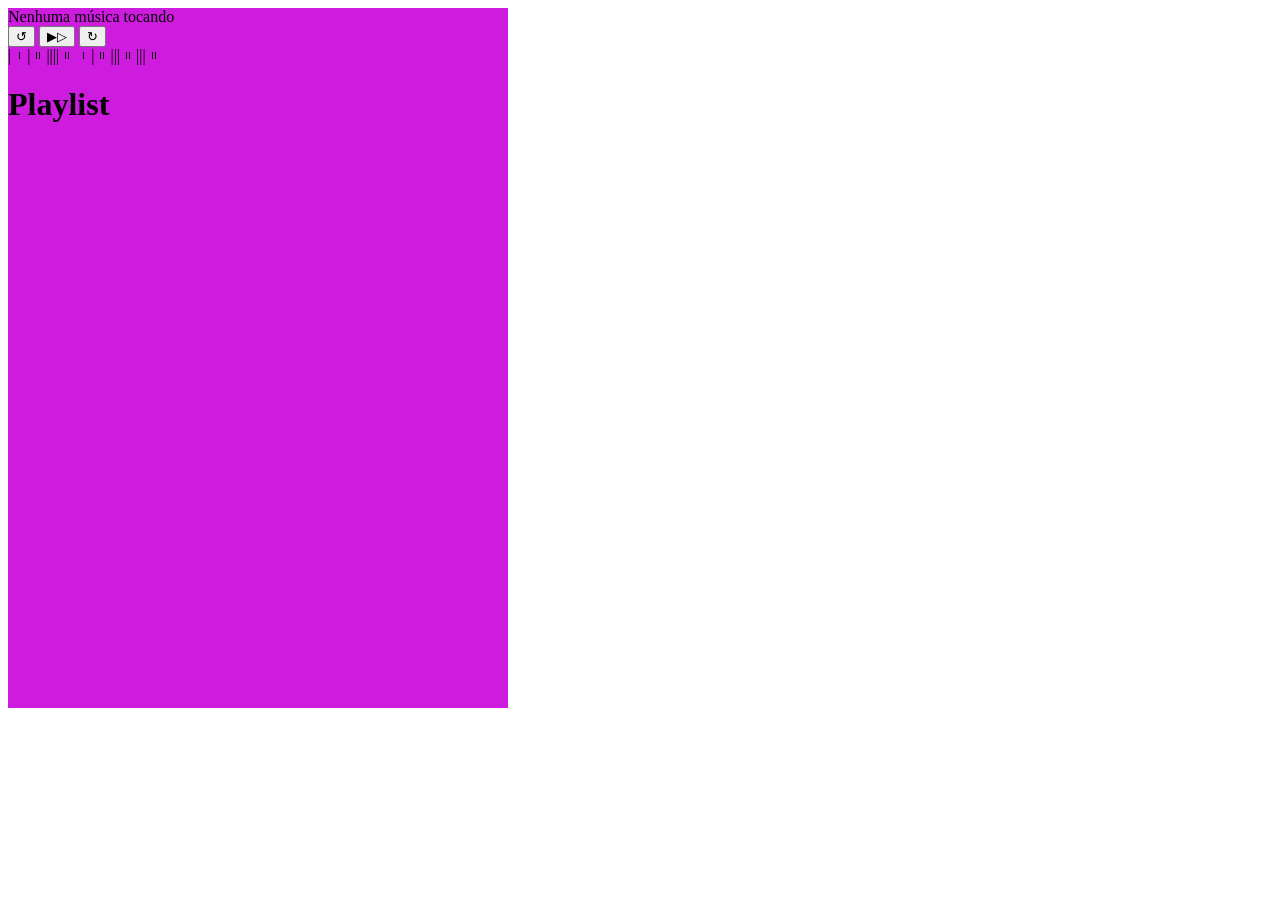
<file: carol/index.html>
<!DOCTYPE html>
<html lang="en">
<head>
    <meta charset="UTF-8">
    <meta name="viewport" content="width=device-width, initial-scale=1.0">
    <link href = style.css rel = stylesheet>
    <title>CoguMelo</title>
</head>
<body>
    <div class = "container">
        <div class = "player-sec">
            <div class = "vinil">
                <div class = "art"></div>
            </div>
            <div  class = "current-song">Nenhuma música tocando</div>
            <div class = "controls">
                <button class = "btn prev">↺</button>
                <button class = "btn pause">▶︎▷</button>
                <button class = "btn next">↻</button>
            </div>    
            <div class = "sfx">|၊|။||||။၊|။|||။|||။</div>
        </div>
        <div class = "playlist-sec">
            <h1>Playlist</h1>
            <div class = "Playlist"></div>
        </div>
     
    </div>
</body>
</html>
</file>
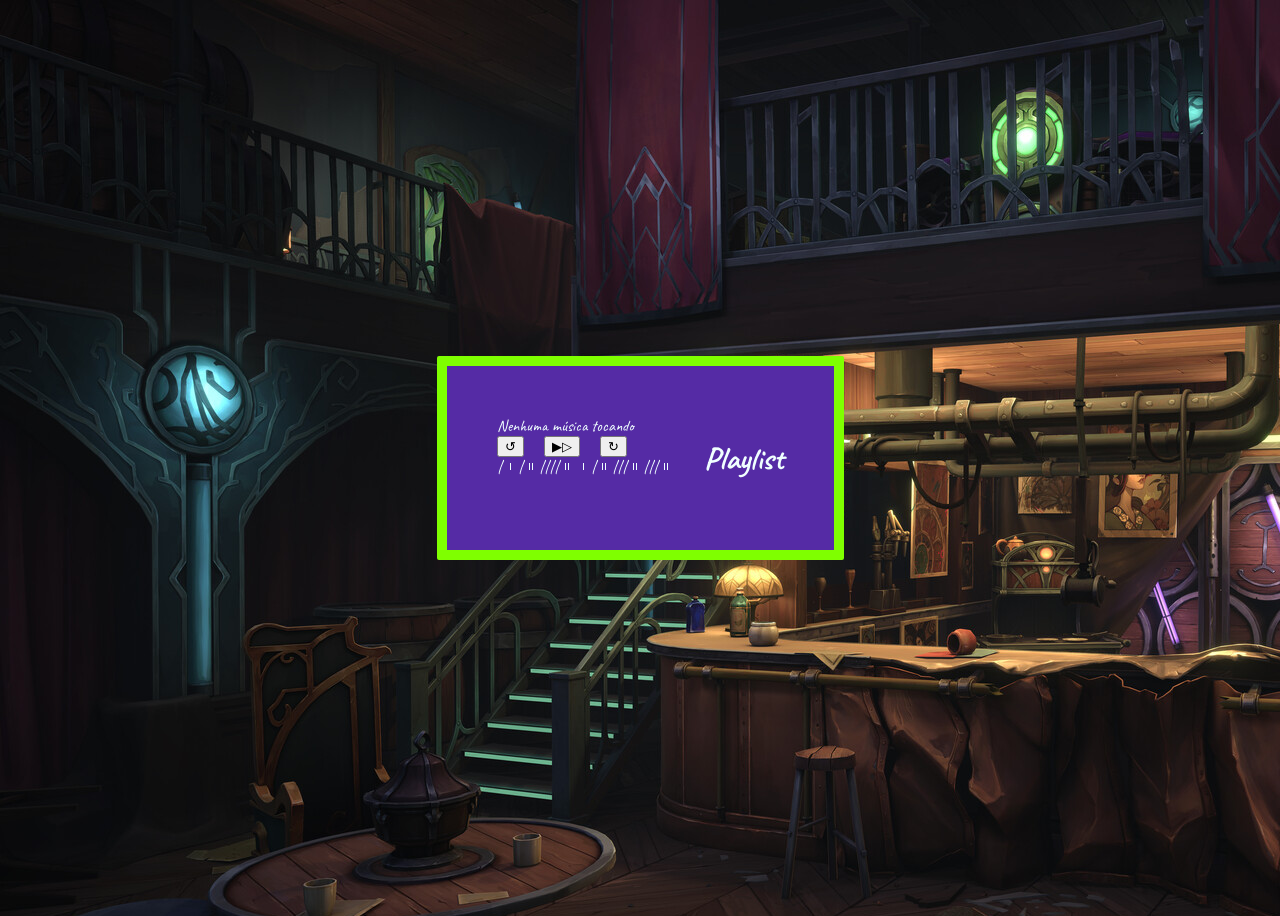
<file: Player-main/carol/index.html>
<!DOCTYPE html>
<html lang="en">
<head>
    <meta charset="UTF-8">
    <meta name="viewport" content="width=device-width, initial-scale=1.0">
    <link href = style.css rel = stylesheet>
    <title>CoguMelo</title>
</head>
<body>
    <var class= height></var>
    <div class = "container">
        <div class = "player-sec">
            <div class = "vinil">
                <div class = "art"></div>
            </div>
            <div  class = "current-song">Nenhuma música tocando</div>
            <div class = "controls">
                <button class = "btn prev">↺</button>
                <button class = "btn pause">▶︎▷</button>
                <button class = "btn next">↻</button>
            </div>    
            <div class = "sfx">|၊|။||||။၊|။|||။|||။</div>
        </div>
        <div class = "playlist-sec">
            <h1>Playlist</h1>
            <div class = "Playlist"></div>
        </div>
     
    </div>
</body>
</html>
</file>
